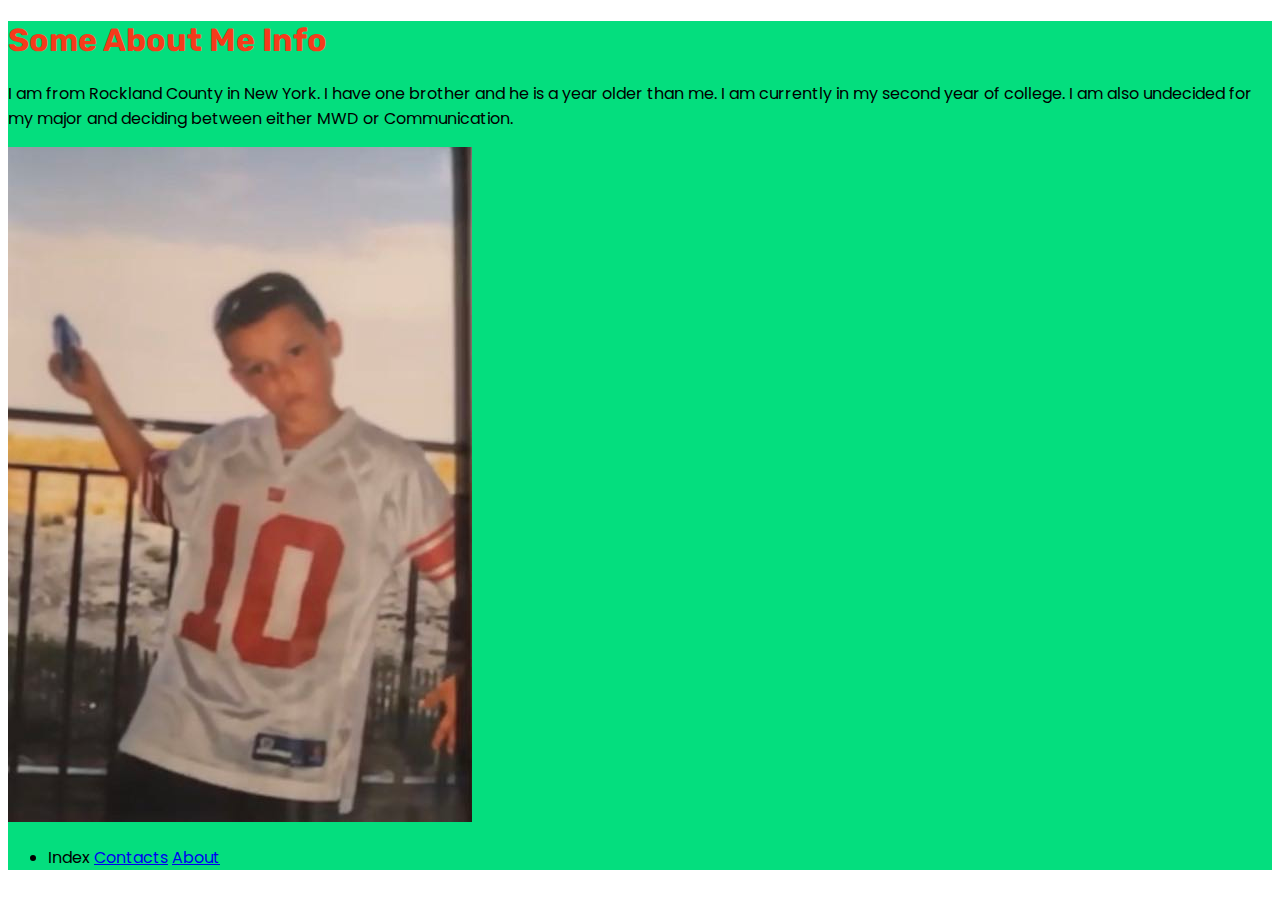
<file: index.html>
<!DOCTYPE html>
<html lang="en">
<head>
  <meta charset="UTF-8">
  <meta name="viewport" content="width=device-width, initial-scale=1.0">
  <meta name="description" content="The info page of Aidan Graff's website tht includes basic info">
  <link rel="preconnect" href="https://fonts.googleapis.com">
  <link rel="preconnect" href="https://fonts.gstatic.com" crossorigin>
  <link rel="stylesheet" href="https://fonts.googleapis.com/css2?family=Poppins:ital,wght@1,300&amp;display=swap">
  <link rel="preconnect" href="https://fonts.googleapis.com">
  <link rel="preconnect" href="https://fonts.gstatic.com" crossorigin>
  <link rel="stylesheet" href="https://fonts.googleapis.com/css2?family=Rubik&amp;display=swap">
  <link rel="stylesheet" href="css/style.css">
  <link rel="stylesheet" href="css/hero.css">
  <title>Basic Info About Me</title>
</head>
<body>
  <header>
    <h1>Some About Me Info</h1>
  </header>
  <main>
    <p>I am from Rockland County in New York. I have one brother and he is a year older than me. I am currently in my second year of college. I am also undecided for my major and deciding between either MWD or Communication.</p>
    <picture>
      <img src="img/first-img.JPG" alt="[Image of Me]">
    </picture>
    <nav>
      <ul>
        <li>Index <a href="contact.html">Contacts</a> <a href="about.html">About</a></li>
      </ul>
    </nav>
  </main>
</body>
</html>
</file>
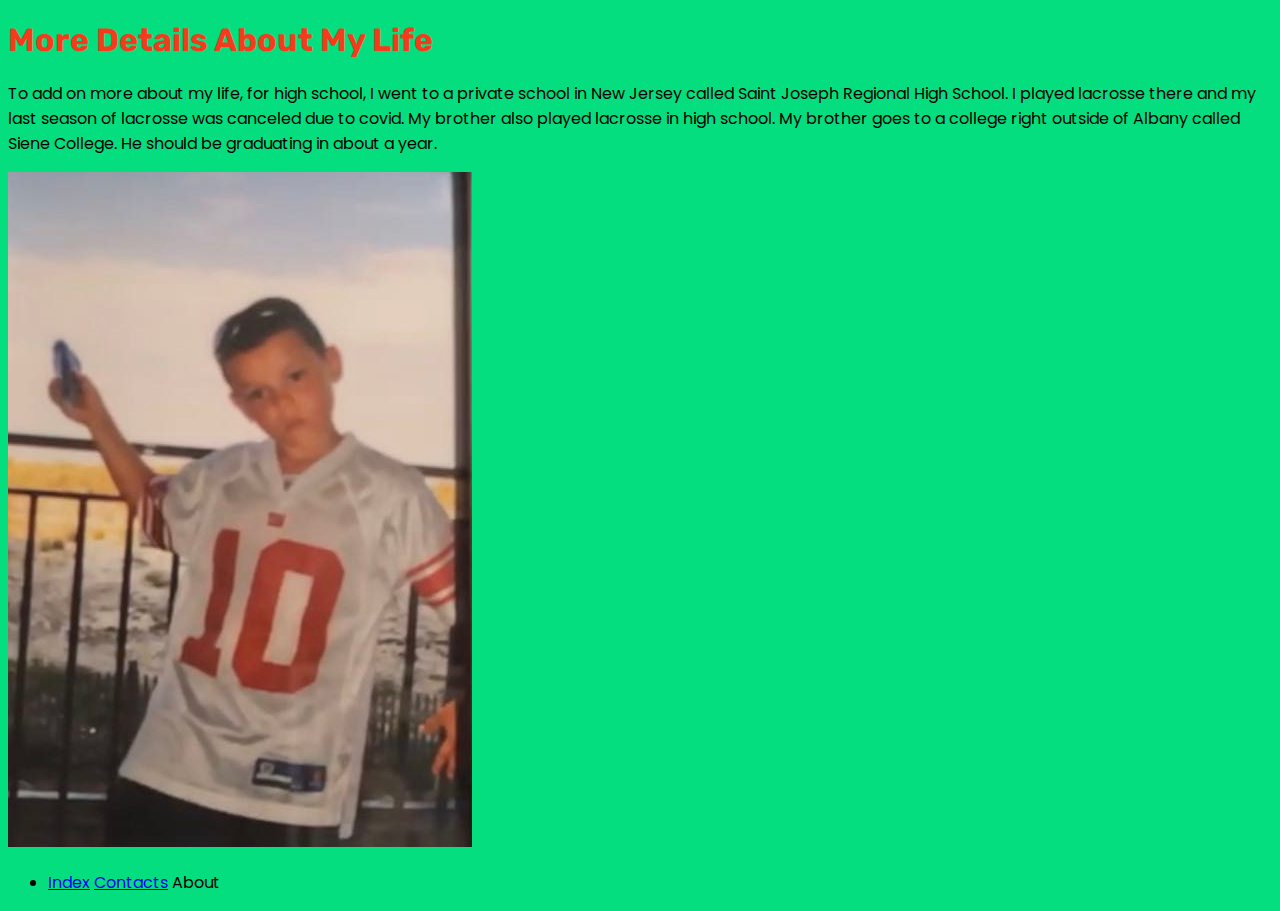
<file: about.html>
<!DOCTYPE html>
<html lang="en">
<head>
  <meta charset="UTF-8">
  <meta name="viewport" content="width=device-width, initial-scale=1.0">
  <meta name="description" content="The about page of Aidan Graff's website that includes extra info about me">
  <link rel="preconnect" href="https://fonts.googleapis.com">
  <link rel="preconnect" href="https://fonts.gstatic.com" crossorigin>
  <link rel="stylesheet" href="https://fonts.googleapis.com/css2?family=Poppins:ital,wght@1,300&amp;display=swap">
  <link rel="preconnect" href="https://fonts.googleapis.com">
  <link rel="preconnect" href="https://fonts.gstatic.com" crossorigin>
  <link rel="stylesheet" href="https://fonts.googleapis.com/css2?family=Rubik&amp;display=swap">
  <link rel="stylesheet" href="css/style.css">
  <title>More About Me</title>
</head>
<body>
  <header>
    <h1>More Details About My Life</h1>
  </header>
  <main>
    <p>To add on more about my life, for high school, I went to a private school in New Jersey called Saint Joseph Regional High School. I played lacrosse there and my last season of lacrosse was canceled due to covid. My brother also played lacrosse in high school. My brother goes to a college right outside of Albany called Siene College. He should be graduating in about a year.</p>
    <picture>
      <img src="img/first-img.JPG" alt="[Image of Me]">
    </picture>
    <nav>
      <ul>
        <li><a href="index.html">Index</a> <a href="contact.html">Contacts</a> About</li>
      </ul>
    </nav>
  </main>
</body>
</html>
</file>
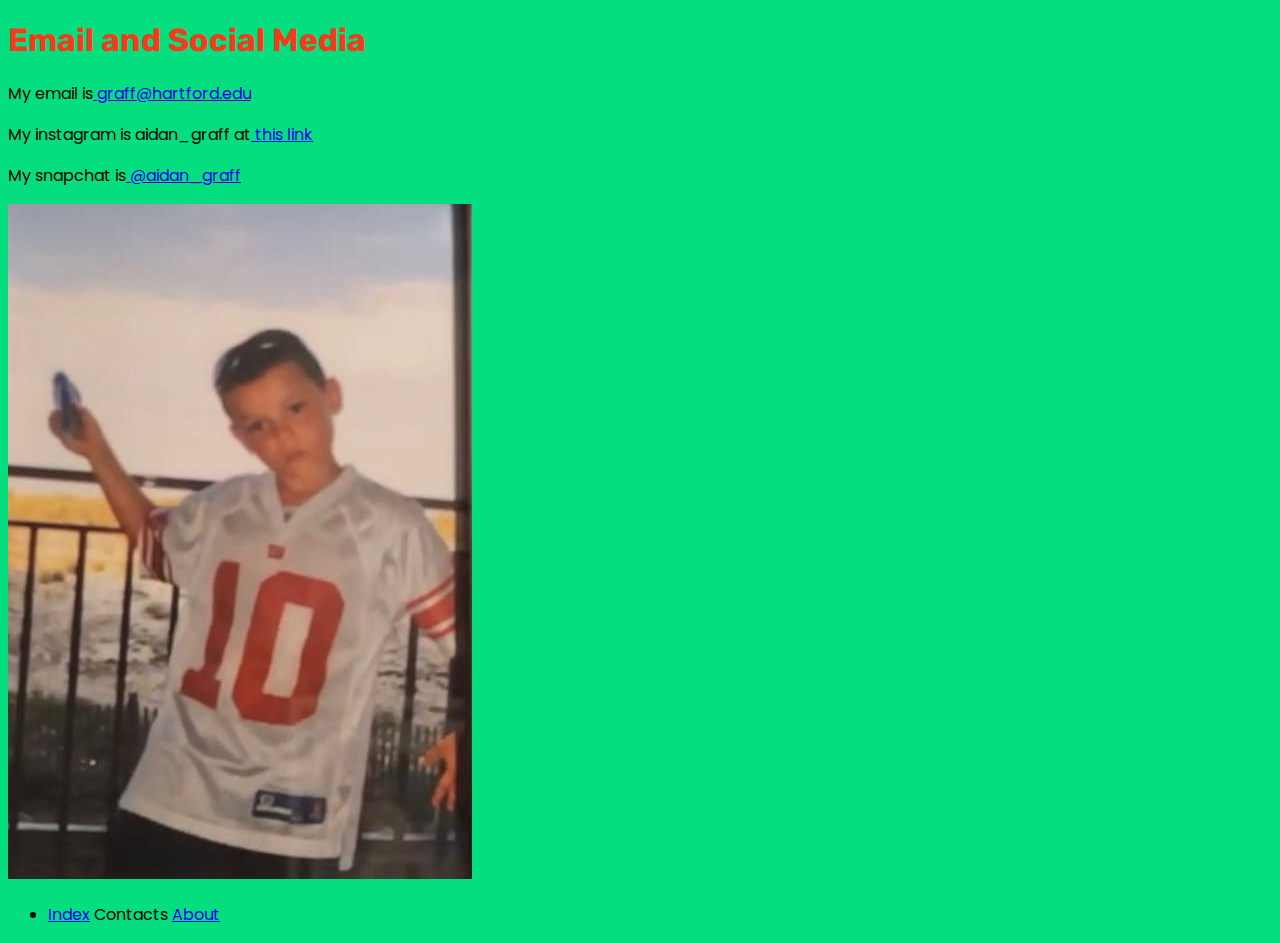
<file: contact.html>
<!DOCTYPE html>
<html lang="en">
<head>
  <meta charset="UTF-8">
  <meta name="viewport" content="width=device-width, initial-scale=1.0">
  <meta name="description" content="The contact page of Aidan Graff's website where contact info is">
  <link rel="preconnect" href="https://fonts.googleapis.com">
  <link rel="preconnect" href="https://fonts.gstatic.com" crossorigin>
  <link rel="stylesheet" href="https://fonts.googleapis.com/css2?family=Poppins:ital,wght@1,300&amp;display=swap">
  <link rel="preconnect" href="https://fonts.googleapis.com">
  <link rel="preconnect" href="https://fonts.gstatic.com" crossorigin>
  <link rel="stylesheet" href="https://fonts.googleapis.com/css2?family=Rubik&amp;display=swap">
  <link rel="stylesheet" href="css/style.css">
  <title>My Contact Info</title>
</head>
<body>
  <header>
    <h1>Email and Social Media</h1>
  </header>
  <main>
    <p>My email is<a href="graff@hartford.edu"> graff@hartford.edu</a></p>
    <p>My instagram is aidan_graff at<a href ="https://www.instagram.com/aidan_graff/?hl=en"> this link</a></p>
    <p>My snapchat is<a href ="https://www.snapchat.com/@aidan_graff"> @aidan_graff</a></p>
    <picture>
      <img src="img/first-img.JPG" alt="[Image of Me]">
    </picture>
    <nav>
      <ul>
        <li><a href="index.html">Index</a> Contacts <a href="about.html">About</a></li>
      </ul>
    </nav>
  </main>
</body>
</html>
</file>
<file: css/style.css>
body {
  background-color: #04DE7E
}

header{
  font-family: 'Rubik', sans-serif; 
}

h1 {
  color: #F53B1B
}

main{
  font-family: 'Poppins', sans-serif;
}
</file>
<file: css/hero.css>
html {
  background: url('https://live.staticflickr.com/2693/4281784007_7fb70655ba_h.jpg') no-repeat fixed 50% 50% / cover;
}
</file>
